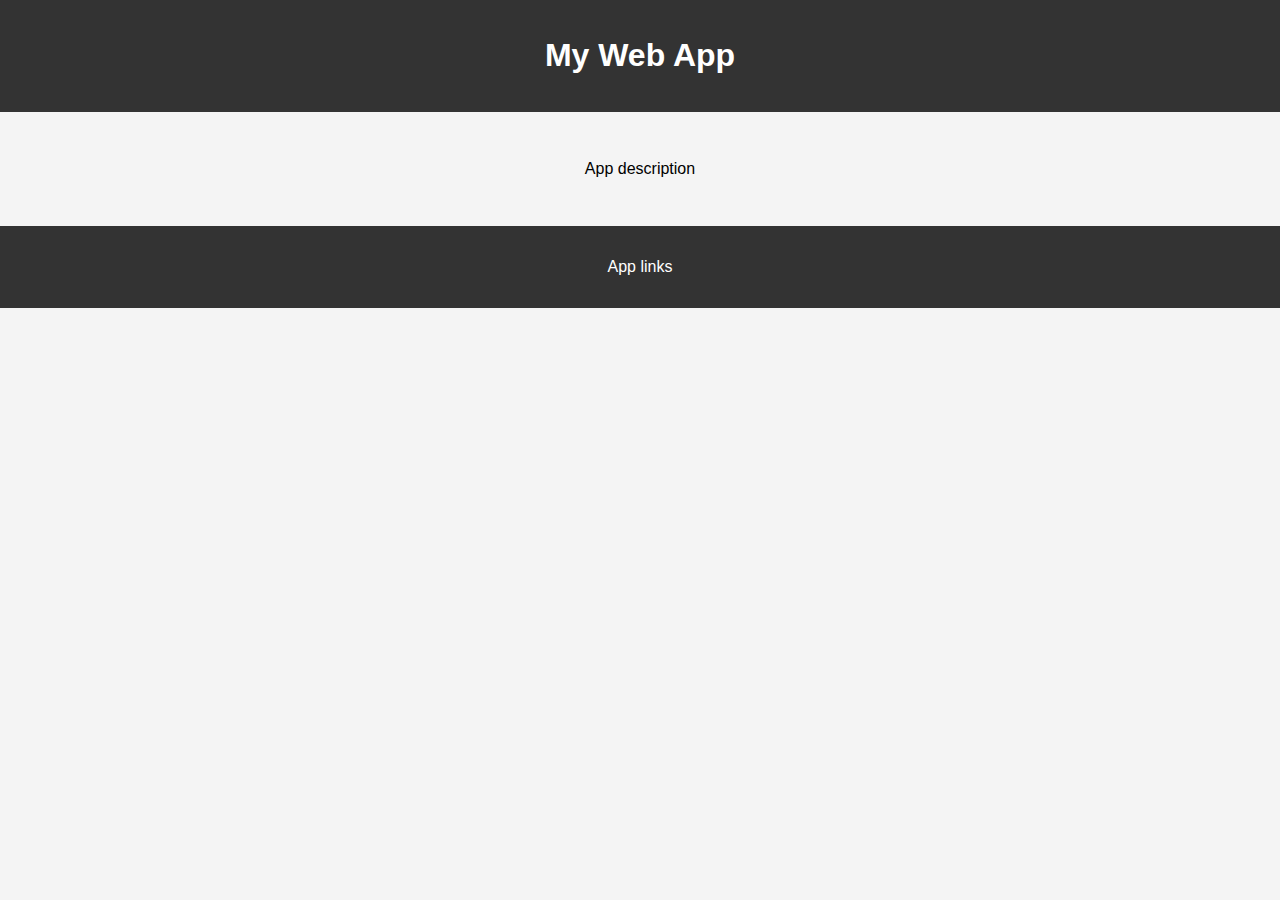
<file: homework_1/index.html>
<!DOCTYPE html>
<html lang="en">
<head>
  <meta charset="UTF-8" />
  <meta name="viewport" content="width=device-width, initial-scale=1.0" />
  <title>My Web App</title>
  <link rel="stylesheet" href="styles.css" />
</head>
<body>
  <header>
    <h1>My Web App</h1>
  </header>
  <main>
    <p>App description</p>
  </main>
  <footer>
    <p>App links</p>
  </footer>
</body>
</html>
</file>
<file: homework_1/styles.css>
body {
  font-family: Arial, sans-serif;
  margin: 0;
  padding: 0;
  background-color: #f4f4f4;
}

header, footer {
  background-color: #333;
  color: white;
  padding: 1em;
  text-align: center;
}

main {
  padding: 2em;
  text-align: center;
}
</file>
